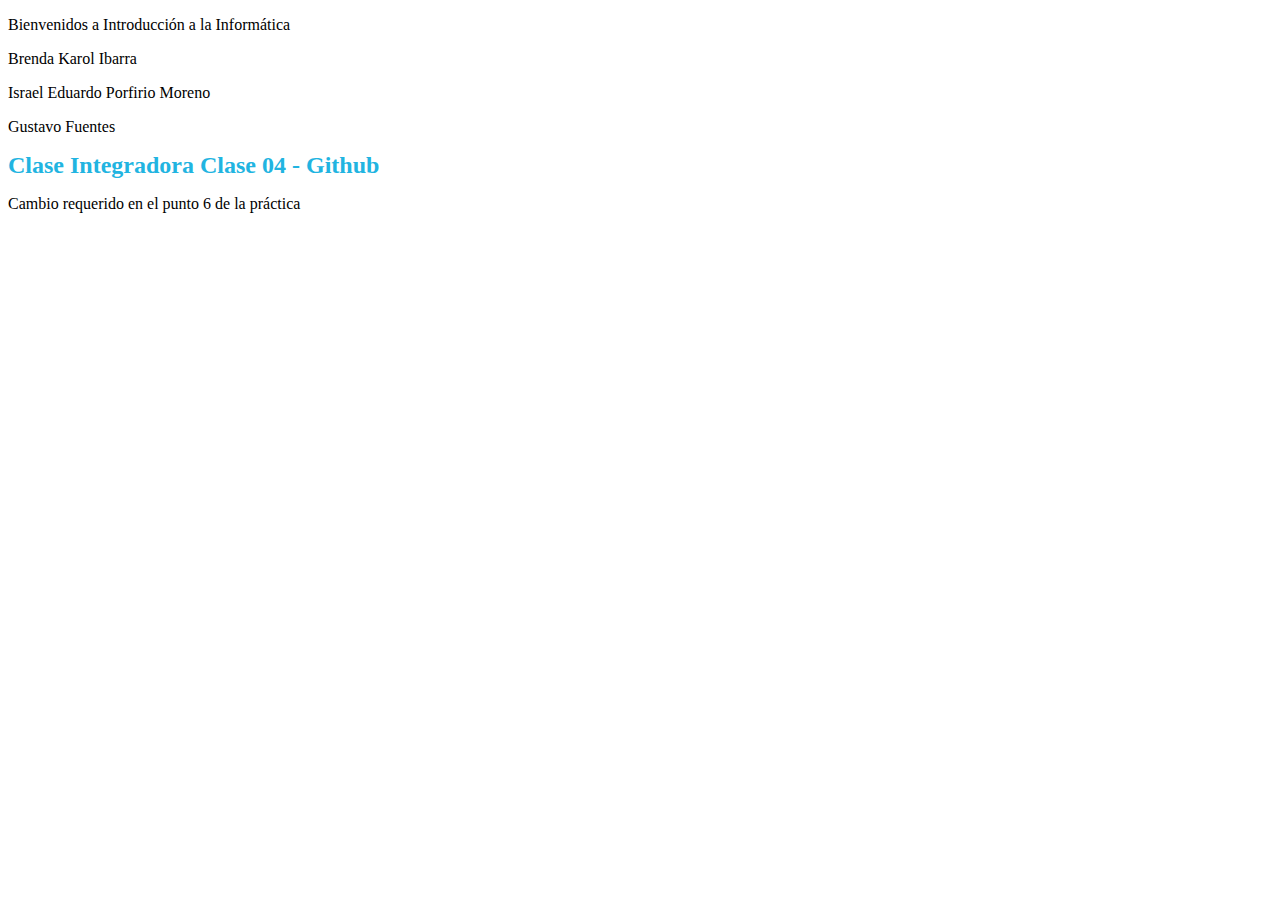
<file: index.html>
<!DOCTYPE html>
<html lang="en">
<head>
  <meta charset="UTF-8">
  <meta name="viewport" content="width=device-width, initial-scale=1.0">
  <link rel="stylesheet" href="style.css">
  <title>Clase 04 - Github</title>
</head>
<body>
  <p>Bienvenidos a Introducción a la Informática</p>
  <p>Brenda Karol Ibarra</p>
  <p>Israel Eduardo Porfirio Moreno</p>
  <p>Gustavo Fuentes</p>
  <h1>Clase Integradora Clase 04 - Github</h1>
  <p>Cambio requerido en el punto 6 de la práctica</p>
  <script src="app.js"></script>
</body>
</html>
</file>
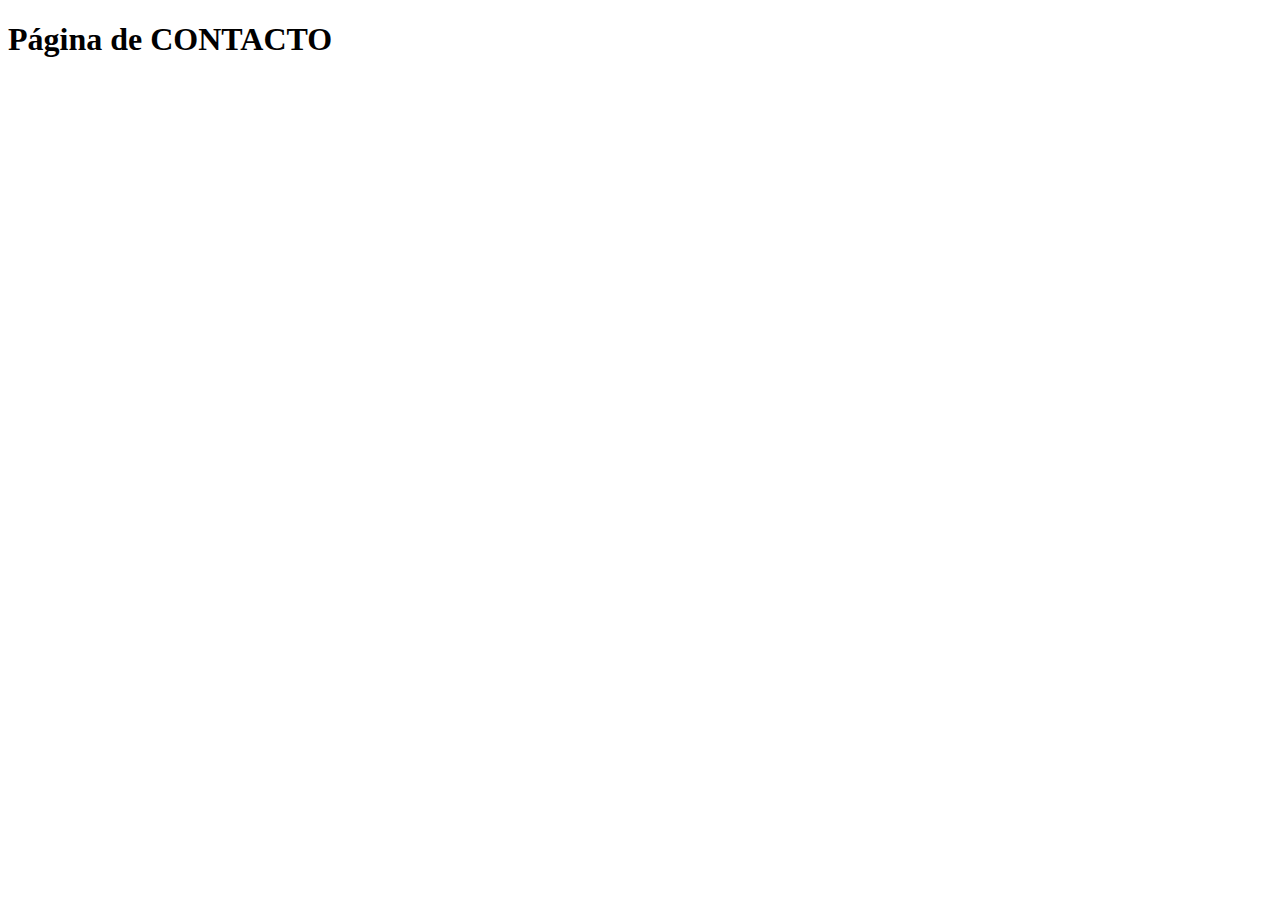
<file: contacto.html>
<!DOCTYPE html>
<html lang="en">
<head>
  <meta charset="UTF-8">
  <meta name="viewport" content="width=device-width, initial-scale=1.0">
  <title>Contacto</title>
</head>
<body>
  <h1>Página de CONTACTO</h1>
</body>
</html>
</file>
<file: style.css>
/* Estilos para un título */
h1 {
  font-size:  24px;
  color: #21b4e1;
}
</file>
